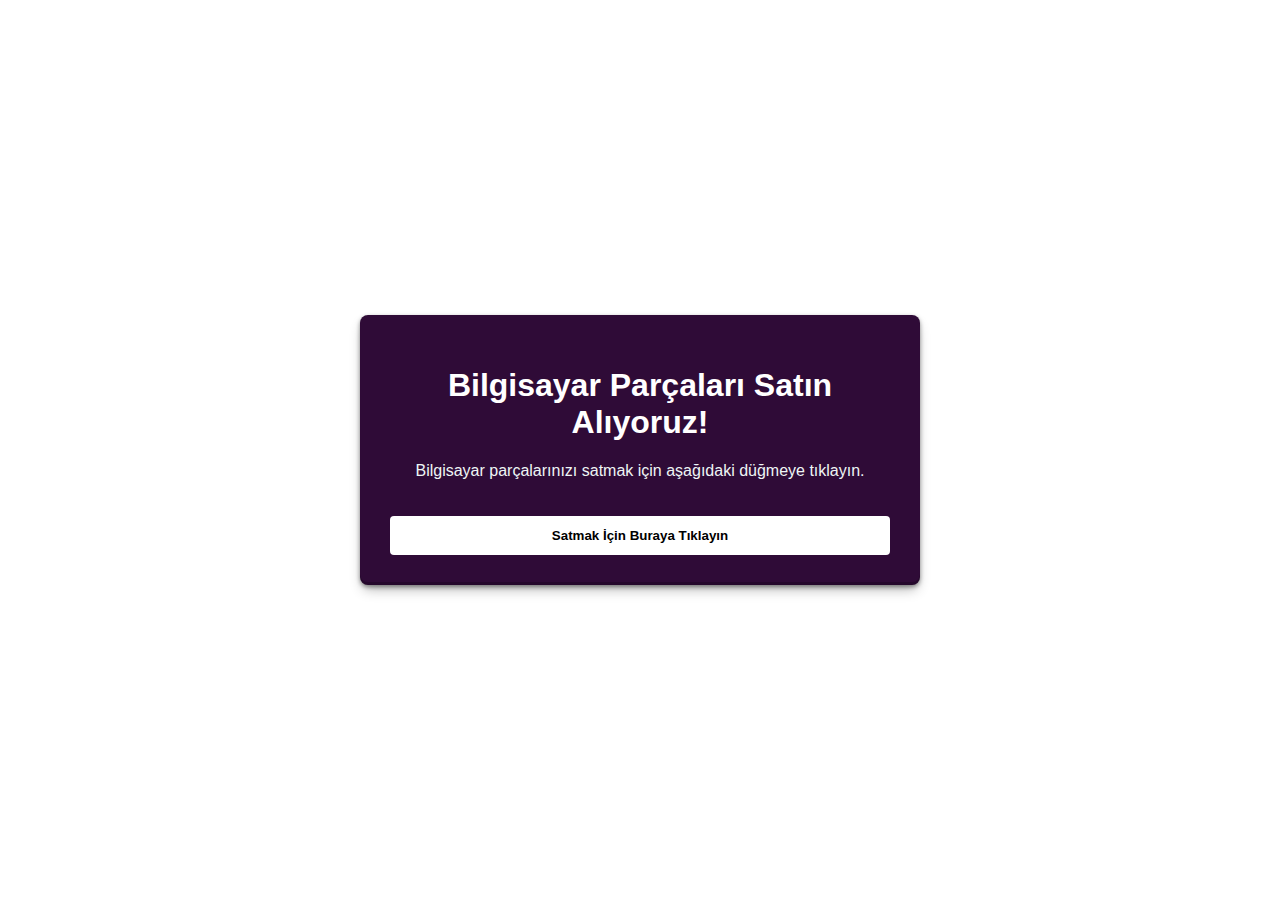
<file: index.html>
<!DOCTYPE html>
<html lang="tr">
<head>
    <meta charset="UTF-8">
    <meta name="viewport" content="width=device-width, initial-scale=1.0">
    <title>Bilgisayar Parçaları Satın Alma</title>
    <link rel="stylesheet" href="style.css">
</head>
<body>
    <div class="container">
        <h1>Bilgisayar Parçaları Satın Alıyoruz!</h1>
        <p>Bilgisayar parçalarınızı satmak için aşağıdaki düğmeye tıklayın.</p>
        <button onclick="window.location.href='form.html'">Satmak İçin Buraya Tıklayın</button>
    </div>
</body>
</html>
</file>
<file: style.css>
/*
253342
214e8f
669fb6
*/
body {
    font-family: Arial, sans-serif;
    background-color: #fff;
    display: flex;
    justify-content: center;
    align-items: center;
    height: 100vh;
    margin: 0;
}

.container {
    background-color: #2f0b37
    ;
    color: #eef5f5;
    text-align: center;
    padding: 30px;
    max-width: 500px;
    border-radius: 8px;
    box-shadow: rgba(0, 0, 0, 0.4) 0px 2px 4px, rgba(0, 0, 0, 0.3) 0px 7px 13px -3px, rgba(0, 0, 0, 0.2) 0px -3px 0px inset;}

h1 {
    color: #ffffff;
}

label {
    display: block;
    text-align: left;
    margin-top: 15px;
    color: #e1e1e6;
}

input[type="text"],
input[type="number"],
input[type="tel"],
input[type="file"],
textarea {
    width: 100%;
    padding: 10px;
    margin-top: 8px;
    border: none;
    border-radius: 4px;
    background-color: #1f4068;
    color: #e1e1e6;
}

button {
    padding: 12px 20px;
    margin-top: 20px;
    background-color: #fff;
    color: #000;
	
    border: none;
    font-weight: bold;
    font-family: 'Trebuchet MS', 'Lucida Sans Unicode', 'Lucida Grande', 'Lucida Sans', Arial, sans-serif;
    border-radius: 4px;
    cursor: pointer;
    width: 100%;
    transition: 0.5s ease;
}
button:hover {
    background-color: #ffffff;
    box-shadow: rgba(0, 0, 0, 0.4) 0px 10px 30px;
}
</file>
